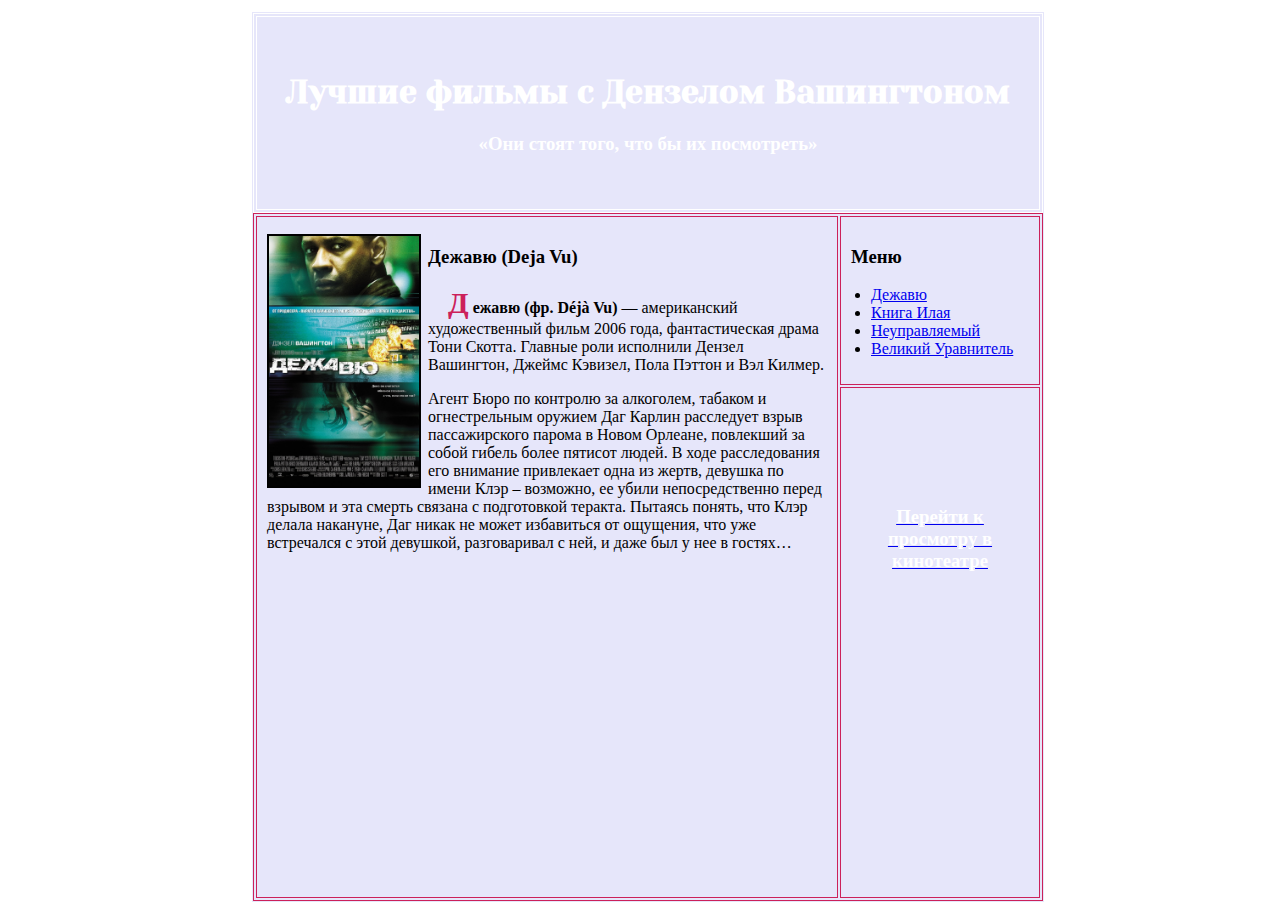
<file: index.html>
<!DOCTYPE html><html lang="ru">
  <head>
    <meta charset="utf-8" />
    <title>Дежавю</title>
        <link href="https://fonts.googleapis.com/css?family=Yeseva+One" rel="stylesheet">
        <style>
             body { background: url(https://34travel.me/media/upload/images/2016/december/NYC_guide/IMG_5094.jpg); width: 100%; min-width:960px;} /* Фоновая картинка*/
             ul {
                 padding: 0; /* Убираем поля */
                 margin-left: 20px; /* Отступ слева */
                }
             .bg{background-image: url(https://upload.wikimedia.org/wikipedia/commons/thumb/3/30/Cinemaaustralia.jpg/220px-Cinemaaustralia.jpg); background-position: center; background-size: cover;}

             .pad-top{ padding-top: 50%; }

             /* Задаём обтекание*/
             .leftimg {
                       float:left; /* Выравнивание по левому краю */
                       margin: 7px 7px 7px 0; /* Отступы вокруг картинки */
                       }
             #scr {
                   width: 150px; 
                   height: 250px;
                   background-color: e6e6fa;
                   background-size:cover;
                   border: 2px solid black;
                   background-position: center;
                   
              }
              button {
                     position: relative;
                     top: 150px;
                     width: 0px;
                     height: 0px;
                     font: 12pt arial,tahoma,sans-serif;
                     text-align: center;
              }
             .left {
                   left:5px;
              }
             .right {
                     right:5px;
              }       
        </style>
        <script>
         var slider = {
                      slides:['images/dejavu_05.jpg','images/dejavu_07.jpg','images/dejavu_02.jpg','images/dejavu_03.jpg','images/dejavu_04.jpg'],
                      frame:0, // текущий кадр для отбражения - индекс картинки из массива
                      set: function(image) { // установка нужного фона слайдеру
                                            document.getElementById("scr").style.backgroundImage = "url("+image+")";
                                           },
                      init: function() { // запуск слайдера с картинкой с нулевым индексом
                                        this.set(this.slides[this.frame]);
                                       },
                      left: function() { // крутим на один кадр влево
                                        this.frame--;
                                        if(this.frame < 0) this.frame = this.slides.length-1;
                                        this.set(this.slides[this.frame]);
                                       },
                      right: function() { // крутим на один кадр вправо
                                         this.frame++;
                                         if(this.frame == this.slides.length) this.frame = 0;
                                         this.set(this.slides[this.frame]);    
                                         }
                       };
          window.onload = function() { // запуск слайдера после загрузки документа
                                      slider.init();
                                      setInterval(function() { // ставим пятисекундный интервал для перелистывания картинок
                                                              slider.right();
                                                              },3000);
                                      };
</script>
  </head>
    <body bgcolor="6db1f9"><table border="1" bordercolor="#fff" width="800" align="center"> 
     <tr> 
       <td bgcolor="e6e6fa"> 


        <table border="1" bordercolor="#fff" width="790" height="200" cellpadding="10"> 
          <tr> 
            <th background="https://marketingland.com/wp-content/ml-loads/2015/08/movie-film-video-production-ss-1920.jpg"> 
              <h1><font color="#fff" face="Yeseva One">Лучшие фильмы с Дензелом Вашингтоном</font> 
                <h3 align="center"> 
                  <font color="#fff">
                    <font size>«Они стоят того, что бы их посмотреть»</font>
                  </font>  
                </h3> 
              </h1> 
            </th> 
          </tr> 
         </table> 

    <table border="1" bordercolor="cc215a" width="790" cellpadding="10"> 
      <tr> 
        <td rowspan="4" width="550" bgcolor="e6e6fa"> 
          <div align="left" class="leftimg"> <!-- включаем обтекaние картинки-->
                   <!--button class="left" onclick="slider.left();"><</button-->
                   <div id="scr"></div><!-- включаем слайдер-->
                   <!--button class="right" onclick="slider.right();">></button--> 
                 
          </div> 
          <h3>Дежавю (Deja Vu)</h3> 

            <p style="text-indent:20px">
            <span style = "font-size: 30px;">
            <font face="Monotype Corsiva"> <font color="cc215a">
            <strong>Д</strong></font></font></span> <strong>ежавю (фр. Déjà Vu)</strong> — американский художественный фильм 2006 года, фантастическая драма Тони Скотта. Главные роли исполнили Дензел Вашингтон, Джеймс Кэвизел, Пола Пэттон и Вэл Килмер.</p>

          <p>Агент Бюро по контролю за алкоголем, табаком и огнестрельным оружием Даг Карлин расследует взрыв пассажирского парома в Новом Орлеане, повлекший за собой гибель более пятисот людей. В ходе расследования его внимание привлекает одна из жертв, девушка по имени Клэр – возможно, ее убили непосредственно перед взрывом и эта смерть связана с подготовкой теракта. Пытаясь понять, что Клэр делала накануне, Даг никак не может избавиться от ощущения, что уже встречался с этой девушкой, разговаривал с ней, и даже был у нее в гостях…</p>

          <iframe width="560" height="315" src="https://www.youtube.com/embed/icl7vsDT_ZE" frameborder="0" allow="accelerometer; autoplay; encrypted-media; gyroscope; picture-in-picture" allowfullscreen></iframe>
        </td> 
       
        <td bgcolor="e6e6fa" align="left" height="120"> 
          <h3>Меню</h3> 
            <ul>
              <li> <a href="index.html">Дежавю</a></li> 
              <li> <a href="index_2.html">Книга Илая</a></li> 
              <li> <a href="index_3.html">Неуправляемый</a></li> 
              <li> <a href="index_4.html">Великий Уравнитель</a></li> 
            </ul>
          </td> 
      </tr> 
      <tr > 
        <td bgcolor="e6e6fa" align="center"  valign="top" class="bg"> 
           <div class="pad-top">
            <a href="http://gidonline.io/film/dezhavyu/" target="blank">
              <h3> <font color="white">Перейти к просмотру в кинотеатре</font></h3> 
            </a>
          </div>
        </td> 
      </td> 
    </tr> 
    </tr> 
    </table> 
    </table> 
    </body> 
</html>
</file>
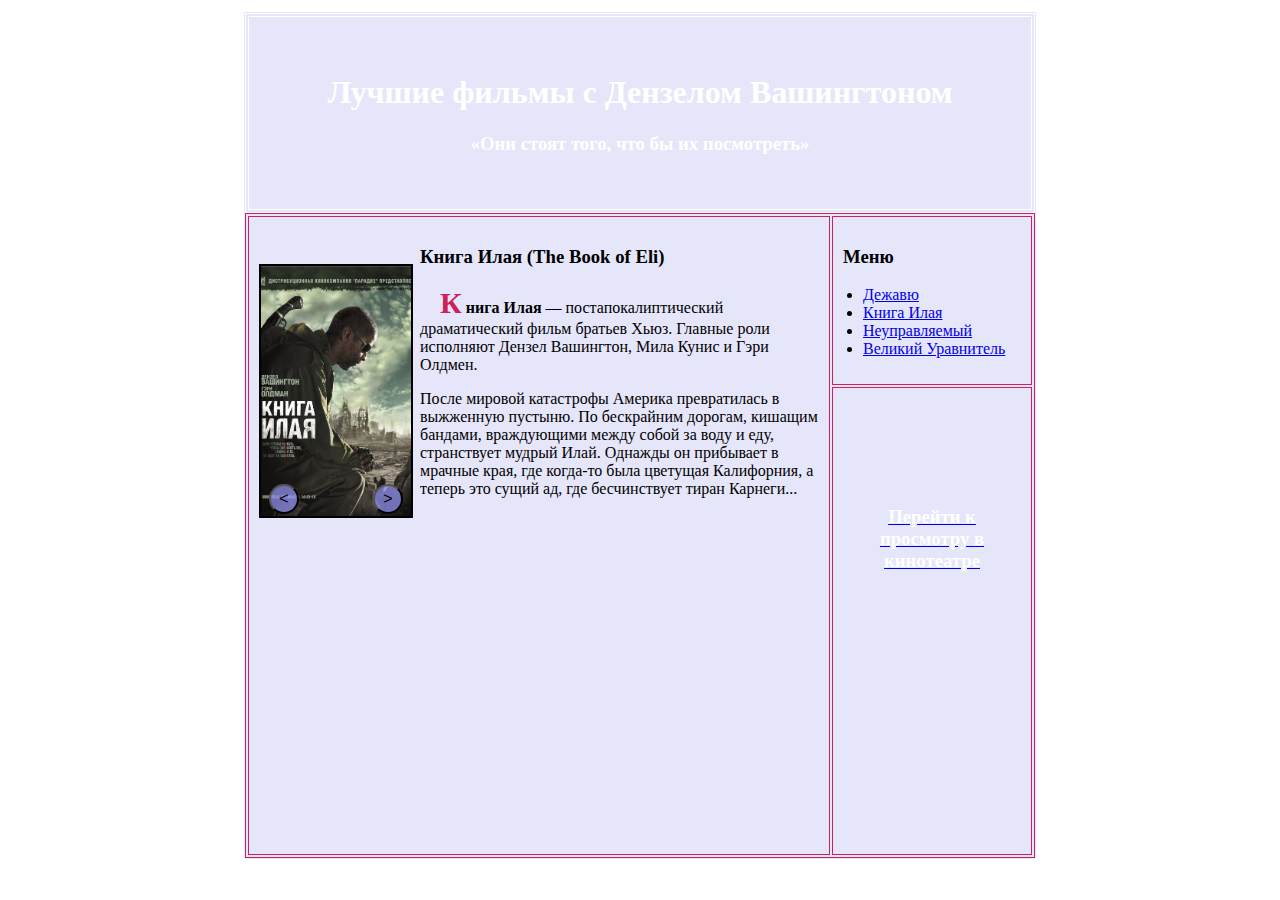
<file: index_2.html>
<!DOCTYPE html><html lang="ru">
  <head>
    <meta charset="utf-8" />
    <title>Книга Илая</title>
        <style>
             body { background: url(https://34travel.me/media/upload/images/2016/december/NYC_guide/IMG_5094.jpg); } /* Фоновая картинка*/
             ul {
                 padding: 0; /* Убираем поля */
                 margin-left: 20px; /* Отступ слева */
                }
             .bg{background-image: url(https://upload.wikimedia.org/wikipedia/commons/thumb/3/30/Cinemaaustralia.jpg/220px-Cinemaaustralia.jpg); background-position: center; background-size: cover;}

             .pad-top{ padding-top: 50%; }

             .leftimg {
                       float:left; /* Выравнивание по левому краю */
                       margin: 7px 7px 7px 0; /* Отступы вокруг картинки */
                       }
             #scr {
                   width: 150px; 
                   height: 250px;
                   background-color: e6e6fa;
                   background-size:cover;
                   border: 2px solid black;
                   background-position: center;
                   
              }
              button {
                     position: relative;
                     width: 30px;
                     height: 30px;
                     border-radius: 20px;
                     background-color: rgba(150, 150, 250, 0.7);
                     top: 250px;
                     font: 12pt arial,tahoma,sans-serif;
                     text-align: center;
              }
             .left {
                   left:10px;
              }
             .right {
                     right:-80px;
              }       
        </style>
        <script>
         var slider = {
                      slides:['images/eli_01.jpg','images/eli_02.jpg','images/eli_06.jpg','images/eli_04.jpg','images/eli_05.jpg'],
                      frame:0, // текущий кадр для отбражения - индекс картинки из массива
                      set: function(image) { // установка нужного фона слайдеру
                                            document.getElementById("scr").style.backgroundImage = "url("+image+")";
                                           },
                      init: function() { // запуск слайдера с картинкой с нулевым индексом
                                        this.set(this.slides[this.frame]);
                                       },
                      left: function() { // крутим на один кадр влево
                                        this.frame--;
                                        if(this.frame < 0) this.frame = this.slides.length-1;
                                        this.set(this.slides[this.frame]);
                                       },
                      right: function() { // крутим на один кадр вправо
                                         this.frame++;
                                         if(this.frame == this.slides.length) this.frame = 0;
                                         this.set(this.slides[this.frame]);    
                                         }
                       };
          window.onload = function() { // запуск слайдера после загрузки документа
                                      slider.init();
                                      setInterval(function() { // ставим пятисекундный интервал для перелистывания картинок
                                                              slider.right();
                                                              },5000);
                                      };
</script>

  </head>
    <body bgcolor="6db1f9"><table border="1" bordercolor="#fff" width="800" align="center"> 
     <tr> 
       <td bgcolor="e6e6fa"> 


        <table border="1" bordercolor="#fff" width="790" height="200"
        cellpadding="10"> 
          <tr> 
            <th background="https://marketingland.com/wp-content/ml-loads/2015/08/movie-film-video-production-ss-1920.jpg"> 
              <h1><font color="#fff" face="Goudy stout">Лучшие фильмы с Дензелом Вашингтоном</font> 
                <h3 align="center"> 
                  <font color="#fff">
                    <font size>«Они стоят того, что бы их посмотреть»</font>
                  </font>  
                </h3> 
              </h1> 
            </th> 
          </tr> 
         </table> 

    <table border="1" bordercolor="cc215a" width="790" cellpadding="10"> 
      <tr> 
        <td rowspan="4" width="550" bgcolor="e6e6fa"> 
          <div align="left" class="leftimg"><!-- включаем обтекaние картинки-->
                     <button class="left" onclick="slider.left();"><</button>
                     <button class="right" onclick="slider.right();">></button> 
                   <div id="scr"></div><!-- включаем слайдер-->
                   
          </div> 
          <h3>Книга Илая (The Book of Eli)</h3> 

            <p style="text-indent:20px">
            <span style = "font-size: 30px;">
            <font face="Monotype Corsiva"> <font color="cc215a">
            <strong>К</strong></font></font></span> <strong>нига Илая</strong> — постапокалиптический драматический фильм братьев Хьюз. Главные роли исполняют Дензел Вашингтон, Мила Кунис и Гэри Олдмен.</p>

            <p>После мировой катастрофы Америка превратилась в выжженную пустыню. По бескрайним дорогам, кишащим бандами, враждующими между собой за воду и еду, странствует мудрый Илай. Однажды он прибывает в мрачные края, где когда-то была цветущая Калифорния, а теперь это сущий ад, где бесчинствует тиран Карнеги...
            </p>

          <iframe width="560" height="315" src="https://www.youtube.com/embed/z_n8A0XYZVQ" frameborder="0" allow="accelerometer; autoplay; encrypted-media; gyroscope; picture-in-picture" allowfullscreen></iframe>
        </td> 
       
        <td bgcolor="e6e6fa" align="left" height="120"> 
          <h3>Меню</h3> 
            <ul>
              <li> <a href="index.html">Дежавю</a></li> 
              <li> <a href="index_2.html">Книга Илая</a></li> 
              <li> <a href="index_3.html">Неуправляемый</a></li> 
              <li> <a href="index_4.html">Великий Уравнитель</a></li> 
            </ul>
          </td> 
      </tr> 
      <tr> 
        <td bgcolor="e6e6fa" align="center" valign="top" class="bg"> 
          
          <a href="http://gidonline.io/film/1-kniga-ilaya/" target="blank">
            <h3 class="pad-top"><font color="white">Перейти к просмотру в кинотеатре</font></h3> 
          </a>
        </td> 
      </td> 
    </tr> 
    </tr> 
    </table> 
    </table> 
    </body> 
</html>
</file>
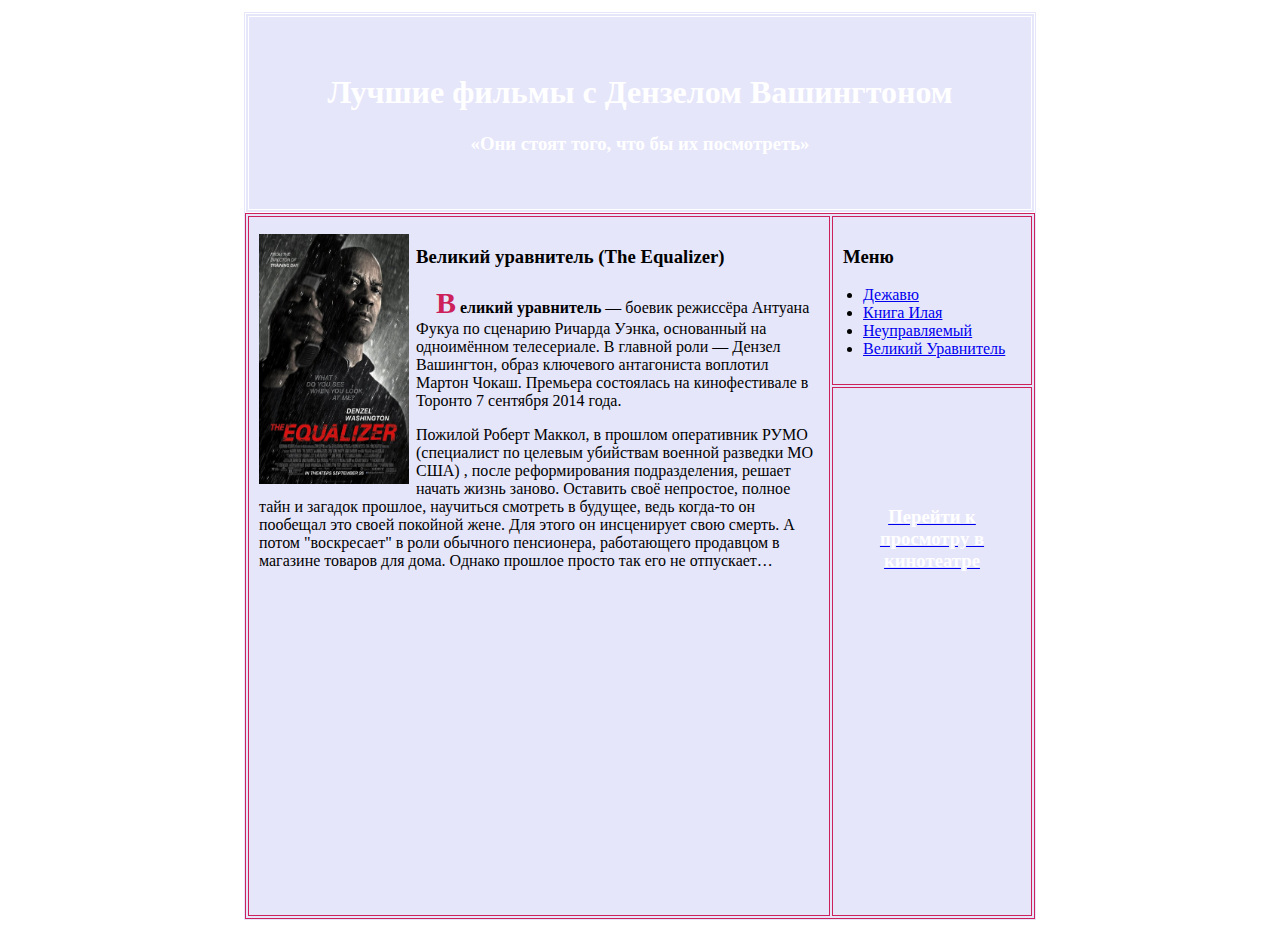
<file: index_4.html>
<!DOCTYPE html><html lang="ru">
  <head>
    <meta charset="utf-8" />
    <title>Великий уравнитель</title>
        <style>
             body { background: url(https://34travel.me/media/upload/images/2016/december/NYC_guide/IMG_5094.jpg); } /* Фоновая картинка*/
             ul {
                 padding: 0; /* Убираем поля */
                 margin-left: 20px; /* Отступ слева */
                }
             .bg{background-image: url(https://upload.wikimedia.org/wikipedia/commons/thumb/3/30/Cinemaaustralia.jpg/220px-Cinemaaustralia.jpg); background-position: center; background-size: cover;}

             .pad-top{ padding-top: 50%; }

             .leftimg {
                       float:left; /* Выравнивание по левому краю */
                       margin: 7px 7px 7px 0; /* Отступы вокруг картинки */
                       }
        </style>
  </head>
    <body bgcolor="6db1f9"><table border="1" bordercolor="#fff" width="800" align="center"> 
     <tr> 
       <td bgcolor="e6e6fa"> 


        <table border="1" bordercolor="#fff" width="790" height="200"
        cellpadding="10"> 
          <tr> 
            <th background="https://marketingland.com/wp-content/ml-loads/2015/08/movie-film-video-production-ss-1920.jpg"> 
              <h1><font color="#fff" face="Goudy stout">Лучшие фильмы с Дензелом Вашингтоном</font> 
                <h3 align="center"> 
                  <font color="#fff">
                    <font size>«Они стоят того, что бы их посмотреть»</font>
                  </font>  
                </h3> 
              </h1> 
            </th> 
          </tr> 
         </table> 

    <table border="1" bordercolor="cc215a" width="790" cellpadding="10"> 
      <tr> 
        <td rowspan="4" width="550" bgcolor="e6e6fa"> 
          <div align="left" >
                     <img src="images/equa_01.jpg" width="150" height="250" class="leftimg"><!-- включаем обтекaние картинки-->
          </div> 
          <h3>Великий уравнитель (The Equalizer)</h3> 

            <p style="text-indent:20px">
            <span style = "font-size: 30px;">
            <font face="Monotype Corsiva"> <font color="cc215a">
            <strong>В</strong></font></font></span> <strong>еликий уравнитель</strong> — боевик режиссёра Антуана Фукуа по сценарию Ричарда Уэнка, основанный на одноимённом телесериале. В главной роли — Дензел Вашингтон, образ ключевого антагониста воплотил Мартон Чокаш. Премьера состоялась на кинофестивале в Торонто 7 сентября 2014 года.</p>

          <p>Пожилой Роберт Маккол, в прошлом оперативник РУМО (специалист по целевым убийствам военной разведки МО США) , после реформирования подразделения, решает начать жизнь заново. Оставить своё непростое, полное тайн и загадок прошлое, научиться смотреть в будущее, ведь когда-то он пообещал это своей покойной жене. Для этого он инсценирует свою смерть. А потом "воскресает" в роли обычного пенсионера, работающего продавцом в магазине товаров для дома. Однако прошлое просто так его не отпускает…</p>

          <iframe width="560" height="315" src="https://www.youtube.com/embed/DdcSRcc9JdU" frameborder="0" allow="accelerometer; autoplay; encrypted-media; gyroscope; picture-in-picture" allowfullscreen></iframe>
        </td> 
       
        <td bgcolor="e6e6fa" align="left" height="120"> 
          <h3>Меню</h3> 
            <ul>
              <li> <a href="index.html">Дежавю</a></li> 
              <li> <a href="index_2.html">Книга Илая</a></li> 
              <li> <a href="index_3.html">Неуправляемый</a></li> 
              <li> <a href="index_4.html">Великий Уравнитель</a></li>
            </ul>
          </td> 
      </tr> 
      <tr> 
        <td bgcolor="e6e6fa" align="center" valign="top" class="bg"> 
          
          <a href="http://gidonline.io/film/4-velikij-uravnitel/" target="blank">
            <h3 class="pad-top"><font color="white">Перейти к просмотру в кинотеатре</font></h3> 
          </a>
        </td> 
      </td> 
    </tr> 
    </tr> 
    </table> 
    </table> 
    </body> 
</html>
</file>
